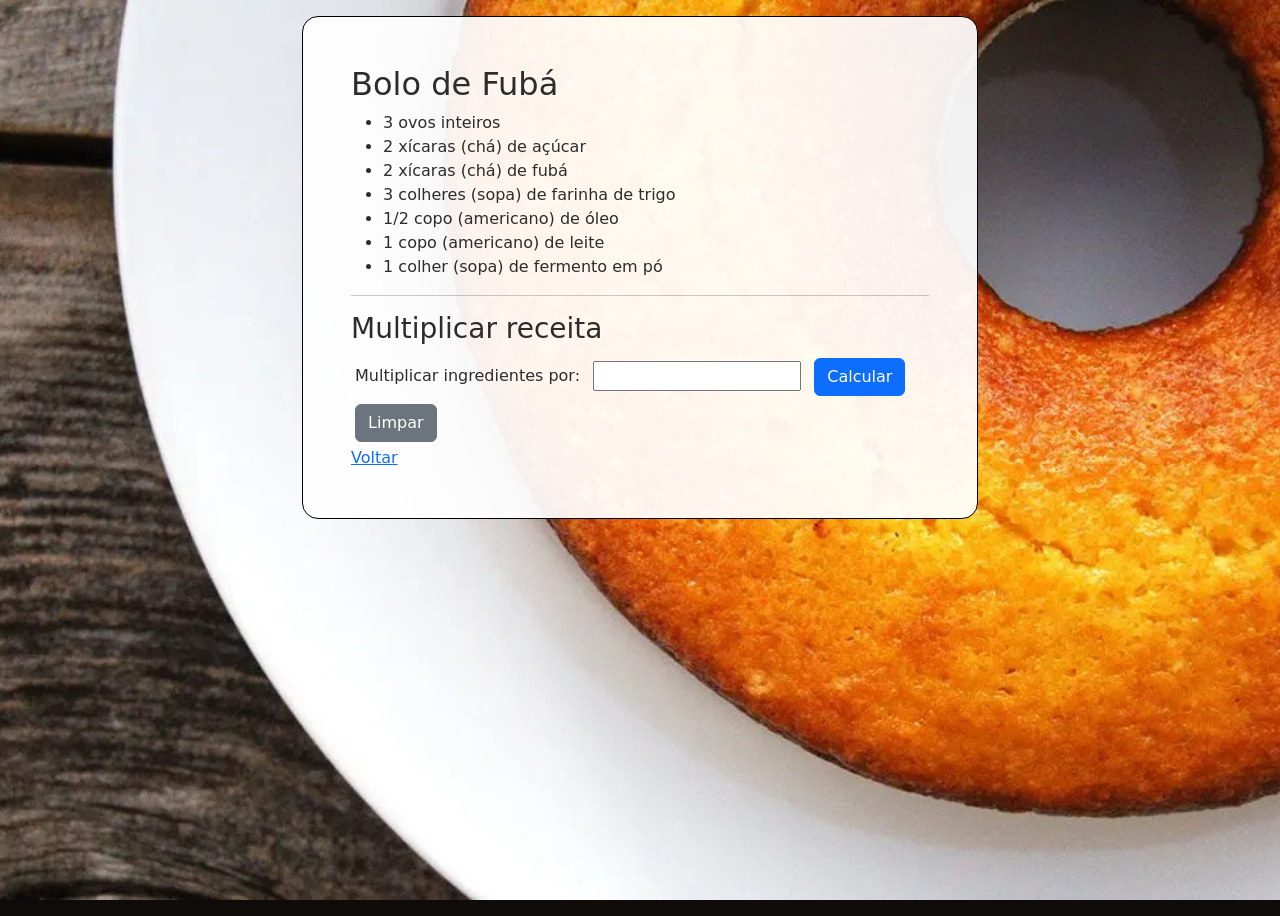
<file: web_responsivo/app-javascript/aplicacao-01_dobrar_receita/index.html>
<!DOCTYPE html>
<html lang="en">
<head>
    <title>Dobrar Receita</title>
    <meta charset="utf-8">
    <meta name="viewport" content="width=device-width, initial-scale=1">
    <script src="myScript.js"></script>
    <link href="estilo.css" rel="stylesheet">
    <link href="https://cdn.jsdelivr.net/npm/bootstrap@5.2.3/dist/css/bootstrap.min.css" rel="stylesheet">
    <script src="https://cdn.jsdelivr.net/npm/bootstrap@5.2.3/dist/js/bootstrap.bundle.min.js"></script>
</head>
<body>


        <div class="div_no_centro">
            <div class="main p-5 mt-3 w3-container w3-border w3-round-xlarge">

    <h2>Bolo de Fubá</h2>

    <ul>    
        <li>3 ovos inteiros</li>
        <li>2 xícaras (chá) de açúcar</li>
        <li>2 xícaras (chá) de fubá</li>
        <li>3 colheres (sopa) de farinha de trigo</li>
        <li>1/2 copo (americano) de óleo</li>
        <li>1 copo (americano) de leite</li>
        <li>1 colher (sopa) de fermento em pó</li>
    </ul>

    <hr>

    <h3>Multiplicar receita</h3>
    <form>    
        <label for="num1" class="m-1">Multiplicar ingredientes por:</label>
        <input type="number" id="num" name="num" required class="m-1">
        <button type="button" onclick="calcular()" class="btn btn-primary m-1"> Calcular</button>
        <button type="button" onclick="limpar()" class="btn btn-secondary m-1"> Limpar</button>
    </form>

    <div id="demo"></div>

    <a href="../index.html">Voltar</a>

    </div></div>


</body>
</html>
</file>
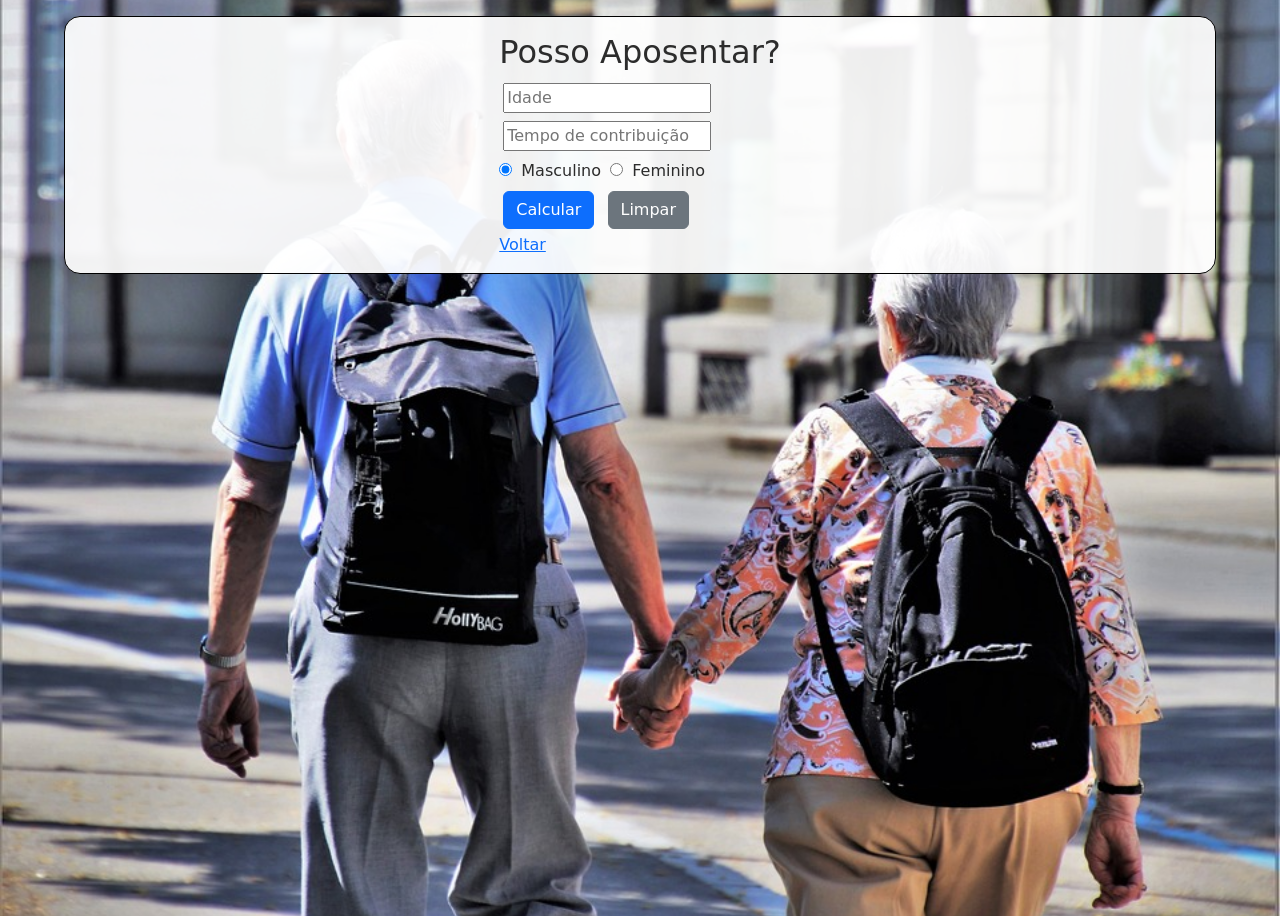
<file: web_responsivo/app-javascript/aplicacao-02_posso_aposentar/index.html>
<!DOCTYPE html>
<html lang="en">
<head>
    <title>Posso Aposentar?</title>
    <meta charset="utf-8">
    <meta name="viewport" content="width=device-width, initial-scale=1">
    <script src="myScript.js"></script>
    <link href="estilo.css" rel="stylesheet">
    <link href="https://cdn.jsdelivr.net/npm/bootstrap@5.2.3/dist/css/bootstrap.min.css" rel="stylesheet">
    <script src="https://cdn.jsdelivr.net/npm/bootstrap@5.2.3/dist/js/bootstrap.bundle.min.js"></script>
</head>
<body>


    <div class="main p-3 mt-3 w3-container w3-border w3-round-xlarge">
    <div class="div_no_centro">
        
        <h2>Posso Aposentar?</h2>
        <form>    
            
                <input type="number" id="idade" name="idade" required class="m-1" placeholder="Idade">
            <br><input type="number" id="contrib" name="contrib" required class="m-1" placeholder="Tempo de contribuição">
            <br>
            <input type="radio" name="sexo" id="masculino" checked>
            <label for="masculino" class="m-1">Masculino</label>
            <input type="radio" name="sexo" id="feminino">
            <label for="feminino" class="m-1">Feminino</label>
            <br><button type="button" onclick="calcular()" class="btn btn-primary m-1"> Calcular</button>
            <button type="button" onclick="limpar()" class="btn btn-secondary m-1"> Limpar</button>
        </form>
        <div id="demo"></div>

        <a href="../index.html">Voltar</a>
    </div>

    

    </div>


</body>
</html>
</file>
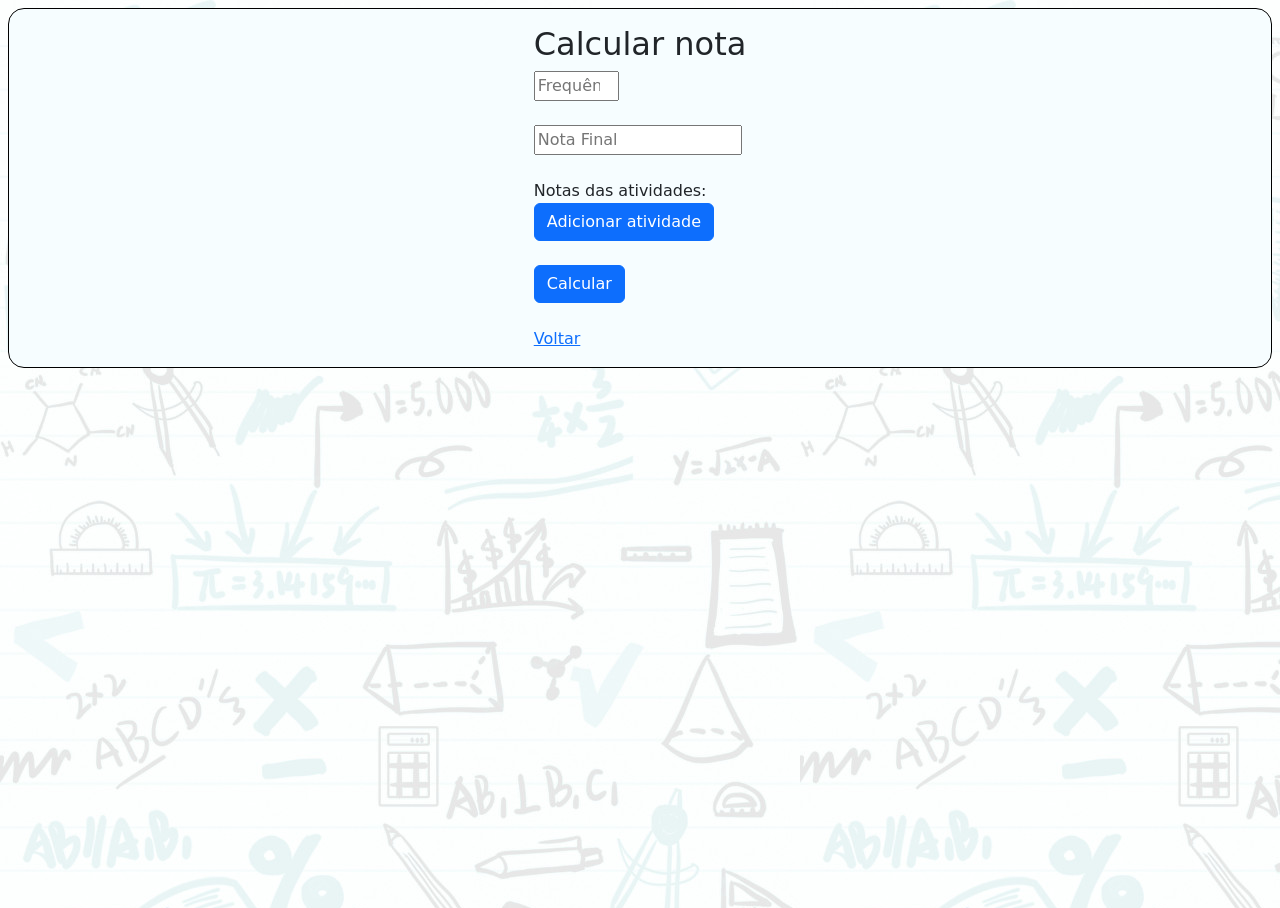
<file: web_responsivo/app-javascript/aplicacao-03_tirei_nota/index.html>
<!DOCTYPE html>
<html lang="en">
<head>
    <meta charset="UTF-8">
    <meta http-equiv="X-UA-Compatible" content="IE=edge">
    <meta name="viewport" content="width=device-width, initial-scale=1.0">
    <link href="https://cdn.jsdelivr.net/npm/bootstrap@5.2.3/dist/css/bootstrap.min.css" rel="stylesheet">
    <script src="https://cdn.jsdelivr.net/npm/bootstrap@5.2.3/dist/js/bootstrap.bundle.min.js"></script>
    <script src="script.js"></script>
    <link rel="stylesheet" href="estilo.css">
    <title>Document</title>
</head>
<body>

<div class="main p-3 m-2 w3-container w3-border w3-round-xlarge">
<div class="div_no_centro">

    <h2>Calcular nota</h2>

    <input type="number" id="freq" placeholder="Frequência [0-100]" min="0" max="100">
    <br><br>
    <input type="number" id="nf" placeholder="Nota Final" readonly>
    <br><br>
    Notas das atividades:<br>
    <div id="div"></div>
    <input type="button" class="btn btn-primary" value="Adicionar atividade" onclick="add()">
    <br><br>
    <input type="button" class="btn btn-primary" value="Calcular" onclick="calcular()">
    <div id="result"></div>
    <br>
    <a href="../index.html">Voltar</a>

</div>
</div>
    
</body>
</html>
</file>
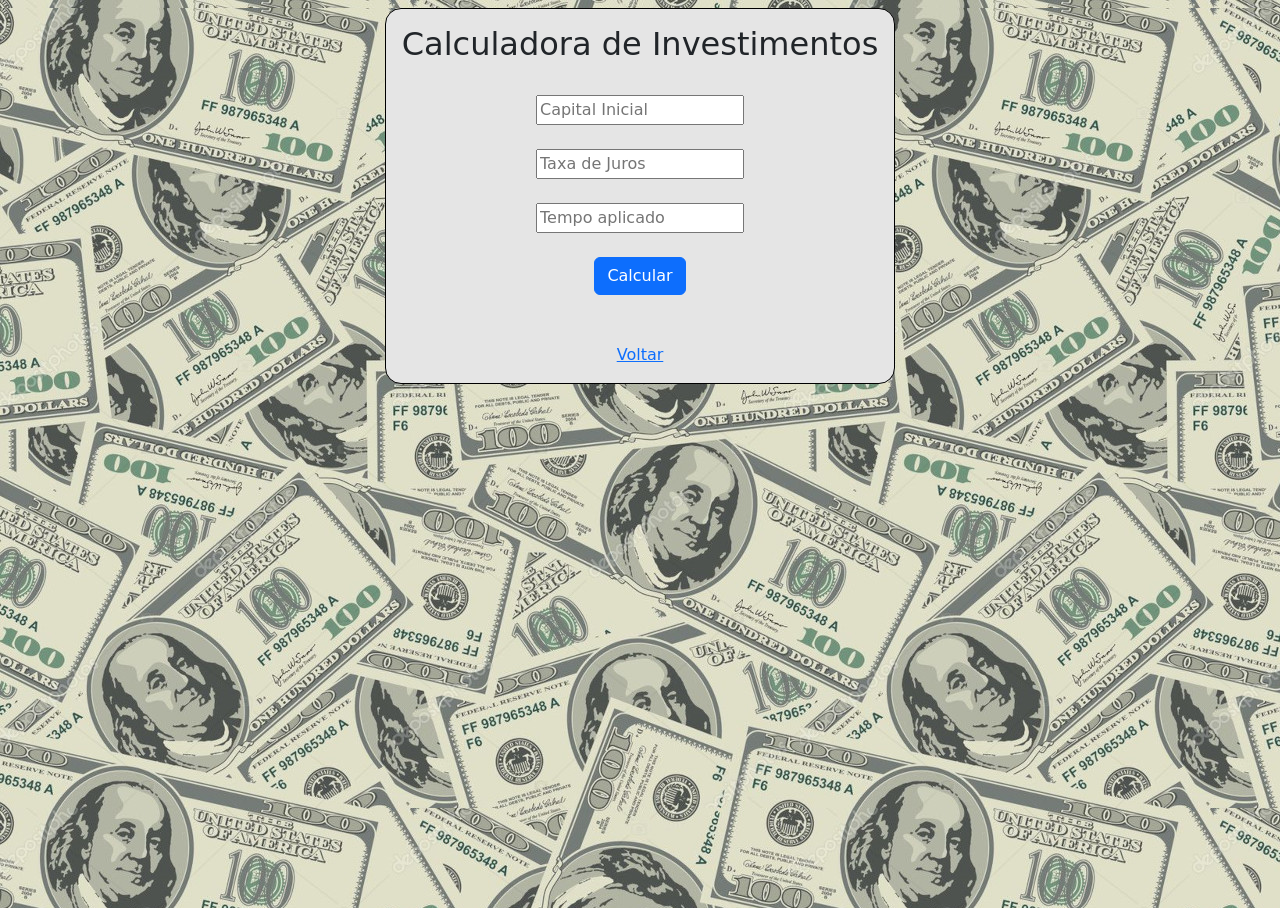
<file: web_responsivo/app-javascript/aplicacao-04_Calculadora_Investimentos/index.html>
<!DOCTYPE html>
<html lang="en">
<head>
    <meta charset="UTF-8">
    <meta http-equiv="X-UA-Compatible" content="IE=edge">
    <meta name="viewport" content="width=device-width, initial-scale=1.0">
    <link href="https://cdn.jsdelivr.net/npm/bootstrap@5.2.3/dist/css/bootstrap.min.css" rel="stylesheet">
    <script src="https://cdn.jsdelivr.net/npm/bootstrap@5.2.3/dist/js/bootstrap.bundle.min.js"></script>
    <script src="script.js"></script>
    <link rel="stylesheet" href="estilo.css">
    <title>Document</title>
</head>
<body>

<?php include ("../../menu.php"); ?>

    <div class="div_no_centro">
    <div class="main p-3 m-2 w3-container w3-border w3-round-xlarge text-center ">


    <h2>Calculadora de Investimentos</h2>
    <br>    
    <input type="number" id="C" placeholder="Capital Inicial">
    <br><br>
    <input type="number" id="i" placeholder="Taxa de Juros">
    <br><br>
    <input type="number" id="t" placeholder="Tempo aplicado">
    <br><br>
    <input type="button" class="btn btn-primary" value="Calcular" onclick="calcular()">
    <div id="result"></div>
    <br><br>
    <a href="../index.html">Voltar</a>

</div>
</div>
    
</body>
</html>
</file>
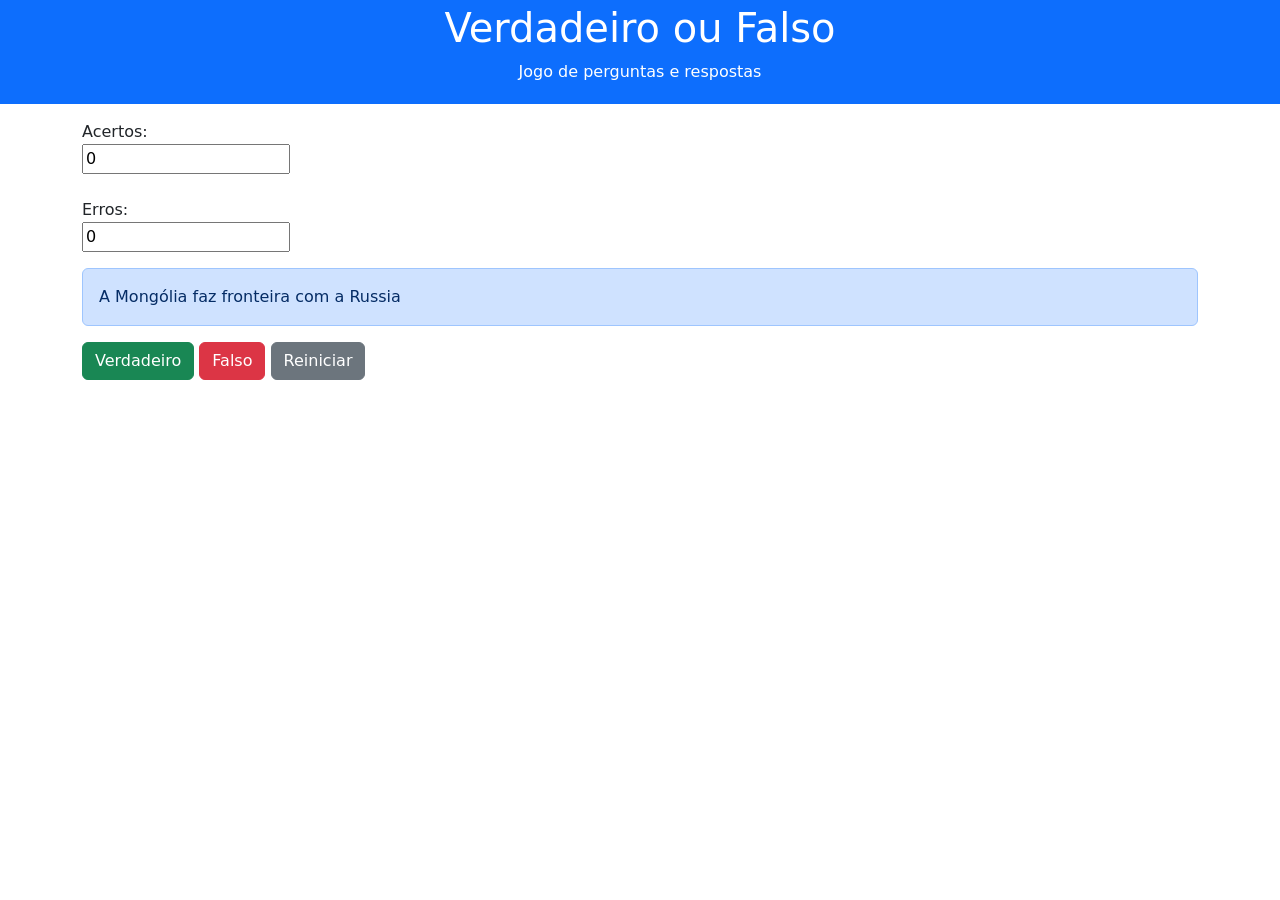
<file: web_responsivo/app-javascript/aplicacao-05_jogo-verdadeiro-falso/index.html>
<!DOCTYPE html>
<html lang="en">
<head>
    <meta charset="UTF-8">
    <meta http-equiv="X-UA-Compatible" content="IE=edge">
    <meta name="viewport" content="width=device-width, initial-scale=1.0">
    <link href="https://cdn.jsdelivr.net/npm/bootstrap@5.2.3/dist/css/bootstrap.min.css" rel="stylesheet">
    <script src="https://cdn.jsdelivr.net/npm/bootstrap@5.2.3/dist/js/bootstrap.bundle.min.js"></script>
    <title>VF</title>
</head>
<body>

    <div class="container-fluid p-1 bg-primary text-white text-center">
        <h1>Verdadeiro ou Falso</h1>
        <p>Jogo de perguntas e respostas</p> 
    </div>

    <div class="container mt-1">

        <div id="painel" class="mt-3">
            Acertos:<br><input type="text" id="acertos" value="0" readonly>
            <br><br>
            Erros:<br><input type="text" id="erros" value="0" readonly>
            <input type="hidden" id="n_quest" value="0">
        </div>
        <div id="enunciado" class="mt-3 alert alert-primary"></div>
        <div id="botoes" class="mt-3">
            <a href="javascript:verifica(1)" class="btn btn-success">Verdadeiro</a>
            <a href="javascript:verifica(0)" class="btn btn-danger">Falso</a>
            <a href="javascript:reiniciar()" class="btn btn-secondary">Reiniciar</a>
        </div>

        <script>

            const enunciado = [
                  "Pedro Alvares Cabral descobriu o Brasil."
                , "O Cristo Redentor fica em Minas Gerais."
                , "A capital do Brasil é Buenos Aires."
                , "Pedro Alvares Cabral descobriu o Chile."
                , "O Cristo Redentor fica no Rio de Janeiro."
                , "A capital do Brasil é Brasília."
                , "2+2=4"
                , "2+2=5"
                , "O Estado de SP fica na região Sul."
                , "O Estado de SP fica na região Sudeste."
                , "Cobra cega é um réptil."
                , "Cobra cega é um anfíbio."
                , "O morcego é um animal mamífero"
                , "O morcego é um pássaro"
                , "O golfinho é um animal mamífero"
                , "O golfinho é um peixe"
                , "A Mongólia faz fronteira com a Russia"
                , "A Mongólia faz fronteira com a China"
                , "9x8=72"
                , "9x9=76"
            ];
            const resposta = [1,0,0,0,1,1,1,0,0,1,0,1,1,0,1,0,1,1,1,0];
            
            n_quest = Math.floor(Math.random() * enunciado.length);
            document.getElementById("n_quest").value = n_quest;
            document.getElementById("enunciado").innerHTML = enunciado[n_quest];

            function verifica(num){
                n_quest = document.getElementById("n_quest").value;
                if(resposta[n_quest]==num){
                    acertos = parseInt(document.getElementById("acertos").value);
                    document.getElementById("acertos").value = acertos + 1;
                } else {
                    erros = parseInt(document.getElementById("erros").value);
                    document.getElementById("erros").value = erros + 1;
                }
                n_quest = Math.floor(Math.random() * enunciado.length);
                document.getElementById("n_quest").value = n_quest;
                document.getElementById("enunciado").innerHTML = enunciado[n_quest];
            }

            function reiniciar(){
                document.getElementById("acertos").value = 0;
                document.getElementById("erros").value = 0;
                n_quest = Math.floor(Math.random() * enunciado.length);
                document.getElementById("n_quest").value = n_quest;
                document.getElementById("enunciado").innerHTML = enunciado[n_quest];
            }
        </script>

    </div>
    <br>
</body>
</html>
</file>
<file: web_responsivo/app-javascript/aplicacao-01_dobrar_receita/estilo.css>
body, html {
    height: 100%;
    margin: 0;
  }
  
  body {
    /* The image used */
    background-image: url("background.jpg");
    background-color: #0f0b08 !important;
  
    /* Full height */
    height: 100%; 
  
    /* Center and scale the image nicely */
    background-position: center;
    background-repeat: no-repeat;
    background-size: cover;
    color:azure;
  }

  .main{
    background-color: #ffffffec;
    color: rgb(44, 44, 44);
    margin:auto;
    width:90%;
  }

  .w3-border {
    border: 1px solid rgb(0, 0, 0) !important;
  }
  .w3-container, .w3-panel {
    padding: 0.01em 16px;
  }
  .w3-round-xlarge {
    border-radius: 16px;
  }

  .div_no_centro{
    width: fit-content;
    margin: auto;
  }
</file>
<file: web_responsivo/app-javascript/aplicacao-02_posso_aposentar/estilo.css>
body, html {
    height: 100%;
    margin: 0;
  }
  
  body {
    /* The image used */
    background-image: url("background.jpg");
    background-color: #0f0b08 !important;
  
    /* Full height */
    height: 100%; 
  
    /* Center and scale the image nicely */
    background-position: center;
    background-repeat: no-repeat;
    background-size: cover;
    color:azure;
  }

  .main{
    background-color: #ffffffec;
    color: rgb(44, 44, 44);
    margin:auto;
    width:90%;
  }

  .w3-border {
    border: 1px solid rgb(0, 0, 0) !important;
  }
  .w3-container, .w3-panel {
    padding: 0.01em 16px;
  }
  .w3-round-xlarge {
    border-radius: 16px;
  }

  .div_no_centro{
    width: fit-content;
    margin: auto;
  }
</file>
<file: web_responsivo/app-javascript/aplicacao-03_tirei_nota/estilo.css>
body, html {
    height: 100%;
    margin: 0;
    background-image: url("background.jpg");
    
  }

  
  .div_no_centro{
    width: fit-content;
    margin: auto;
  }
  


  @media only screen and (min-width: 600px) {

    .w3-border {
      border: 1px solid rgb(0, 0, 0) !important;
    }
    .w3-container, .w3-panel {
      padding: 0.01em 16px;
      background-color: #f6fdff !important;
    }
    .w3-round-xlarge {
      border-radius: 16px;
    }
    
  }
</file>
<file: web_responsivo/app-javascript/aplicacao-04_Calculadora_Investimentos/estilo.css>
body, html {
    height: 100%;
    margin: 0;
    background-image: url("background.jpg");
    
  }

  
  .div_no_centro{
    width: fit-content;
    margin: auto;
  }
  


    .w3-border {
      border: 1px solid rgb(0, 0, 0) !important;
    }
    .w3-container, .w3-panel {
      padding: 0.01em 16px;
      background-color: #e5e5e5 !important;
    }
    .w3-round-xlarge {
      border-radius: 16px;
    }
</file>
